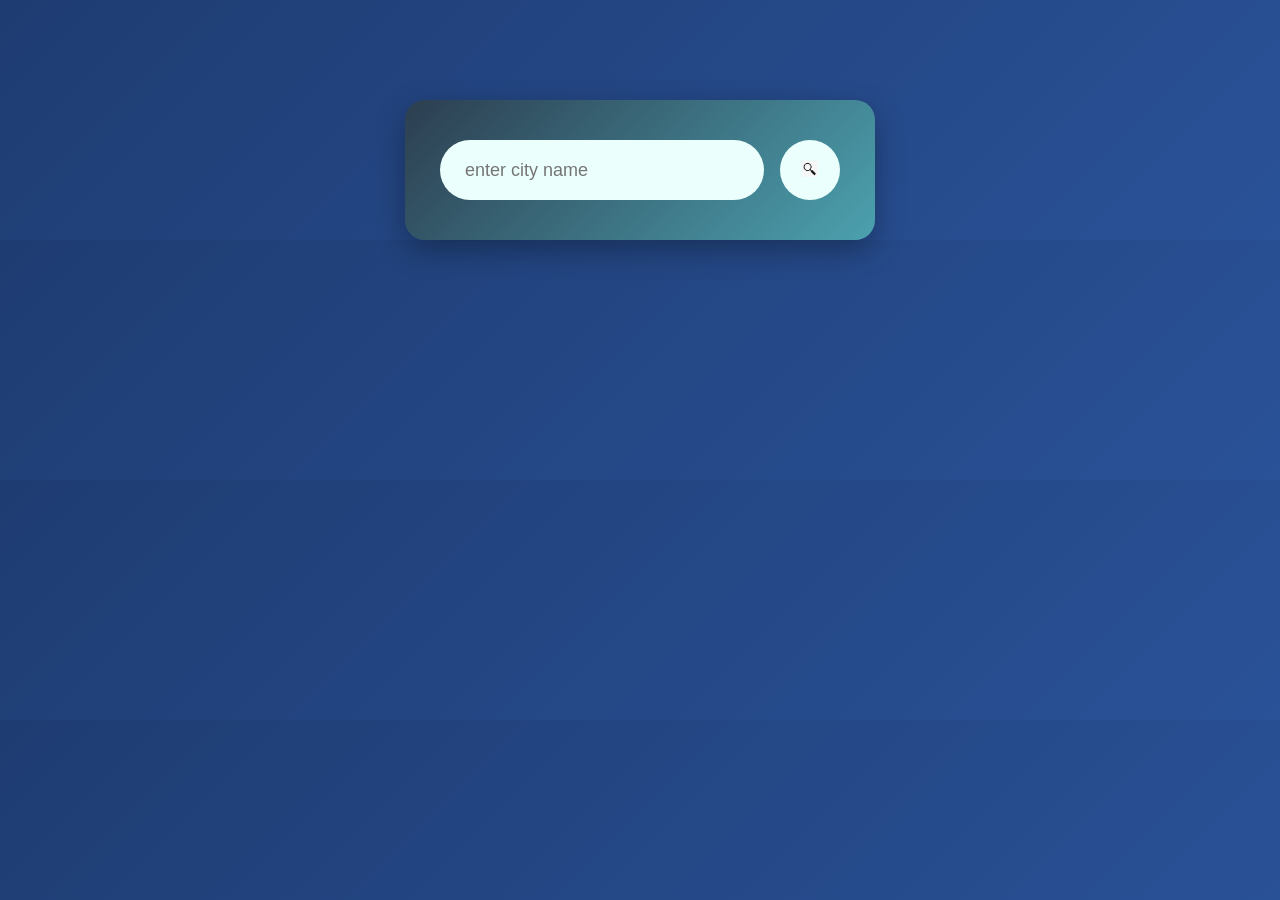
<file: index.html>
<!DOCTYPE html>
<html lang="en">
<head>
    <meta charset="UTF-8">
    <meta name="viewport" content="width=device-width, initial-scale=1.0">
    <title>Weather App</title>
    <link rel="stylesheet" href="style.css">
</head>
<body>
 <div class="card">
    <div class="search">
        <input type="text" placeholder="enter city name" spellcheck="false">
        <button><img src="images/search.png"></button>
    </div>
    <div class="error">
        <p>❌ Invalid city name</p>
    </div>
    <div class="weather">
        <img src="images/rain.png" class="weather-icon">
        <h1 class="temp">22°c</h1>
        <h2 class="city" >New York</h2>
        <div class="details">
            <div class="col">
                <img src="images/humidity.png" >
                <div>
                    <div>
                        <p class="humidity">50%</p>
                        <p>humidity</p>
                    </div>
                </div>
            </div>
            <div class="col">
                <img src="images/wind.png" >
                <div>
                    <div>
                        <p class="wind">50%</p>
                        <p>Wind Speed</p>
                    </div>
                </div>
            </div>

        </div>
    </div>
    <p class="loading">Loading...</p>
 </div>
 <script>
    const apiKey = "631a72ad90a52f2e076c6a5064433624";
    const apiUrl = "https://api.openweathermap.org/data/2.5/weather?units=metric&q=";

    const searchBox = document.querySelector(".search input");
    const searchbtn = document.querySelector(".search button");
    const weatherIcon = document.querySelector(".weather-icon"); 


    async function checkWeather(city){
        document.querySelector(".loading").style.display = "block";
        document.querySelector(".weather").style.display = "none";
        const response = await fetch(apiUrl +city+ `&appid=${apiKey}` );

        if(response.status == 404){
            document.querySelector(".error").style.display = "block";
            document.querySelector(".weather").style.display = "none";
        }
        else{
        var data = await response.json(); 
        document.querySelector(".loading").style.display = "none";

        
        document.querySelector(".city").innerHTML=data.name;
        document.querySelector(".temp").innerHTML=Math.round(data.main.temp) + "°c";
        document.querySelector(".humidity").innerHTML=data.main.humidity + "%";
        document.querySelector(".wind").innerHTML=data.wind.speed + "km/h";

        if (data.weather[0].main == "Clouds") {
            weatherIcon.src = "images/clouds.png";
        }
        else if(data.weather[0].main == "Clear"){
            weatherIcon.src = "images/clear.png";
        }
        else if(data.weather[0].main == "Rain"){
            weatherIcon.src = "images/rain.png";
        }
        else if(data.weather[0].main == "Drizzle"){
            weatherIcon.src = "images/drizzle.png";
        }
        else if(data.weather[0].main == "Mist"){
            weatherIcon.src = "images/mist.png";
        }

        document.querySelector(".weather").style.display = "block";
        document.querySelector(".error").style.display = "none";
    }
    }

    searchbtn.addEventListener("click", ()=>{
        checkWeather(searchBox.value);
    });

    searchBox.addEventListener("keypress" ,(e)=>{
        if(e.key === "Enter"){
            checkWeather(searchBox.value);
        }
    });
 </script>  
</body>
</html>
</file>
<file: style.css>
*{
    margin: 0;
    padding: 0;
    font-family: 'Poppins', sans-serif;
    box-sizing: border-box;
}
body{
    background: linear-gradient(135deg, #1e3c72, #2a5298);
}
.card{
    width: 90%;
    max-width: 470px;
    background: linear-gradient(135deg, #2c3e50, #4ca1af);
    color: #fff;
    margin: 100px auto 0;
    border-radius: 20px ;
    padding: 40px 35px;
    text-align:  center;
    box-shadow: 0 10px 30px rgba(0,0,0,0.3);
}
.card:hover{
    transform: scale(1.02);
    transition: 0.3s;
}
.search{
    width: 100%;
    display: flex; /* flex input ko left side push kr rha or button ko right side  */
    align-items: center;
    justify-content: space-between;
}
.search input{
    border:0;
    outline: 0;
    background: #ebfffc;
    color: #555;
    padding: 10px 25px;
    height: 60px;
    border-radius: 30px;
    flex: 1;
    margin-right: 16px;
    font-size: 18px;
}

.search button{
    border: 0;
    outline: 0;
    background: #ebfffc;
    border-radius: 50%;
    width: 60px;
    height: 60px;
    cursor: pointer;

}

.search button img{
    width: 16px;
}

.weather img{
    width:60%;
    height: 60%;
    margin-bottom: -10px;
    size: 1000px;
}
.weather-icon{
    width:170px ;
    margin-top: 30px;
}
.weather h1{
    font-size: 80px;
    font-weight: 500;
    margin-bottom: 10px;
}
.weather h2{
    font-size: 45px;
    font-weight: 400;
    margin-top: -10px;
}

.details{
    display: flex;
    align-items: center;
    justify-content: space-between;
    padding:0 20px ;
    margin-top: 50px;
    margin-bottom: 50px;
    
}

.col{
    display: flex;
    align-items: center;
    text-align: left;
}

.col img{
    width: 50px;
    margin-left: 10px;
    margin-right: 10px;
}

.humidity, .wind{
    font-size: 28px;
    margin-top: -6px;
}

.weather{
    display: none;
}

.error{
    text-align: left;
    margin-left: 10px;
    font-size: 14px;
    display: none;
    color: #ff4d4d;
    font-weight: 500;
    margin-top: 10px;
}
.temp{
    font-size: 60px;
    font-weight: 600;
}

.loading{
    display: none;
    color: white;
    margin-top: 10px;
}
</file>
